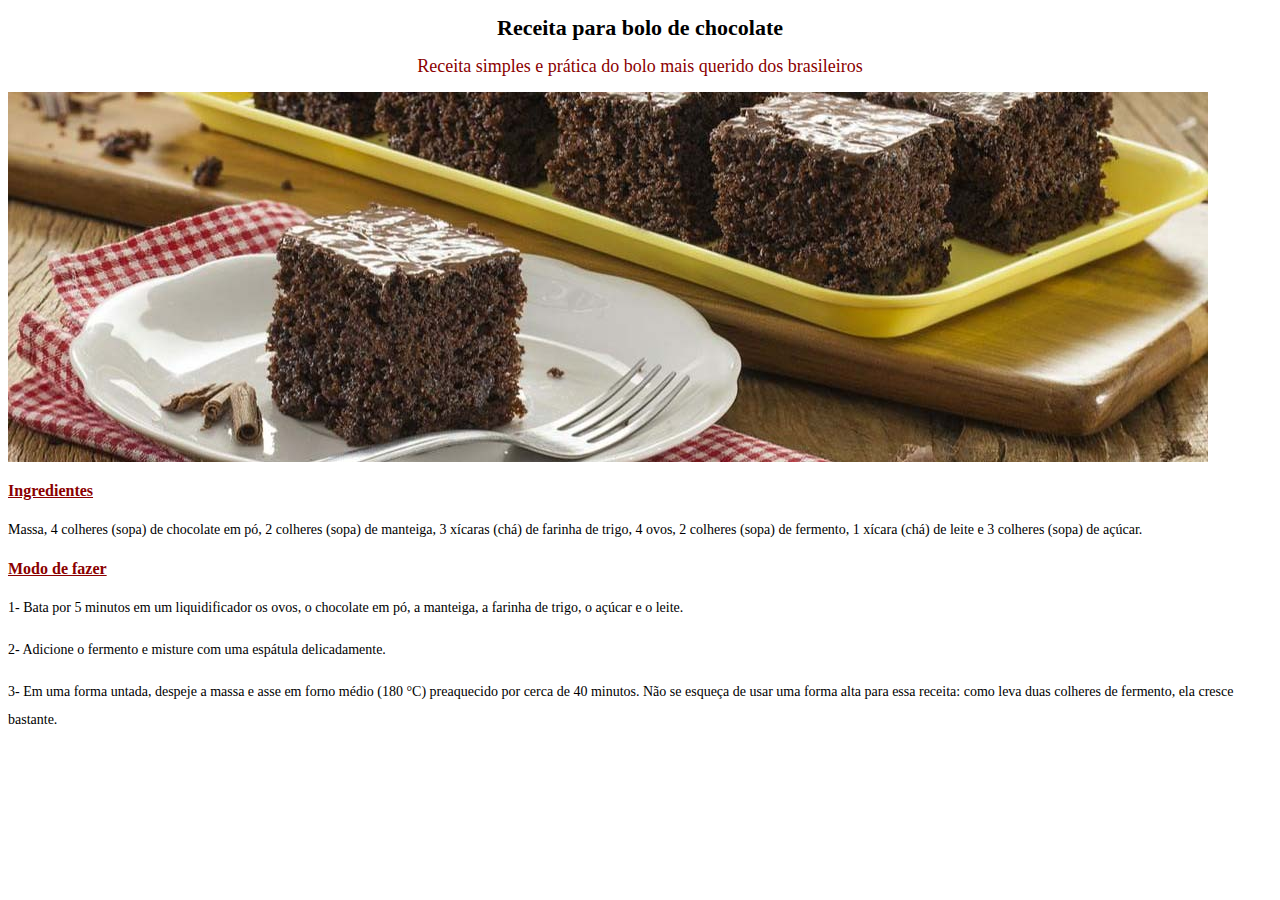
<file: index.html>
<!DOCTYPE html>
<html>
    <head>
        <meta charset="UTF-8">
        <title>Receita: Bolo de Chocolate</title>
    </head>
    <body>
        <div>
            <h1>Receita para bolo de chocolate</h1>
            <h2>Receita simples e prática do bolo mais querido dos brasileiros</h2>
            <img src="bolo-chocolate.jpg" alt="Bolo de Chocolate">
            <link rel="stylesheet" href="devmedia rafael 3.css">
        </div>
        <div>
            <h3>Ingredientes</h3>
            <p>
                Massa, 4 colheres (sopa) de chocolate em pó, 2 colheres (sopa) de manteiga, 3 xícaras (chá) de farinha de trigo, 4 ovos, 2 colheres (sopa) de fermento, 1 xícara (chá) de leite e 3 colheres (sopa) de açúcar.
            </p>
        </div>
        <div>
            <h3>Modo de fazer</h3>
            <p>1- Bata por 5 minutos em um liquidificador os ovos, o chocolate em pó, a manteiga, a farinha de trigo, o açúcar e o leite.</p>

            <p>2- Adicione o fermento e misture com uma espátula delicadamente.</p>

            <p>3- Em uma forma untada, despeje a massa e asse em forno médio (180 °C) preaquecido por cerca de 40 minutos. Não se esqueça de usar uma forma alta para essa receita: como leva duas colheres de fermento, ela cresce bastante.</p>
        </div>
    </body>
</html>
</file>
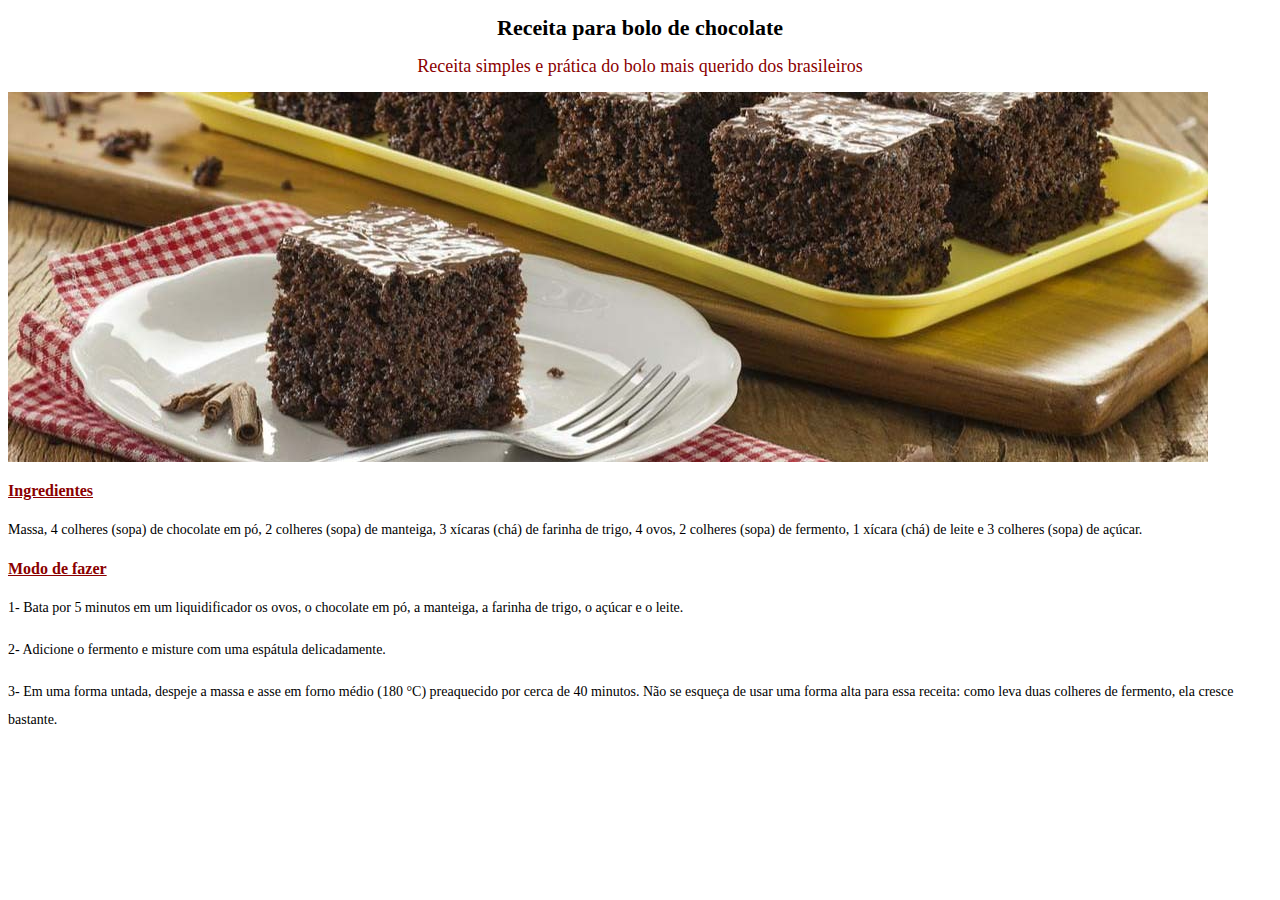
<file: devmedia rafael 3.html>
<!DOCTYPE html>
<html>
    <head>
        <meta charset="UTF-8">
        <title>Receita: Bolo de Chocolate</title>
    </head>
    <body>
        <div>
            <h1>Receita para bolo de chocolate</h1>
            <h2>Receita simples e prática do bolo mais querido dos brasileiros</h2>
            <img src="bolo-chocolate.jpg" alt="Bolo de Chocolate">
            <link rel="stylesheet" href="devmedia rafael 3.css">
        </div>
        <div>
            <h3>Ingredientes</h3>
            <p>
                Massa, 4 colheres (sopa) de chocolate em pó, 2 colheres (sopa) de manteiga, 3 xícaras (chá) de farinha de trigo, 4 ovos, 2 colheres (sopa) de fermento, 1 xícara (chá) de leite e 3 colheres (sopa) de açúcar.
            </p>
        </div>
        <div>
            <h3>Modo de fazer</h3>
            <p>1- Bata por 5 minutos em um liquidificador os ovos, o chocolate em pó, a manteiga, a farinha de trigo, o açúcar e o leite.</p>

            <p>2- Adicione o fermento e misture com uma espátula delicadamente.</p>

            <p>3- Em uma forma untada, despeje a massa e asse em forno médio (180 °C) preaquecido por cerca de 40 minutos. Não se esqueça de usar uma forma alta para essa receita: como leva duas colheres de fermento, ela cresce bastante.</p>
        </div>
    </body>
</html>
</file>
<file: devmedia rafael 3.css>
div {
    font-family: Verdana;
}

h1 {
    font-size: 22px;
    text-align: center;
}

h2 {
    font-size: 18px;
    color: darkred;
    font-weight: normal;
    text-align: center;
}

h3 {
    font-size: 16px;
    text-decoration: underline;
    color: darkred;
}

p {
    font-size: 14px;
    line-height: 28px;
}
</file>
